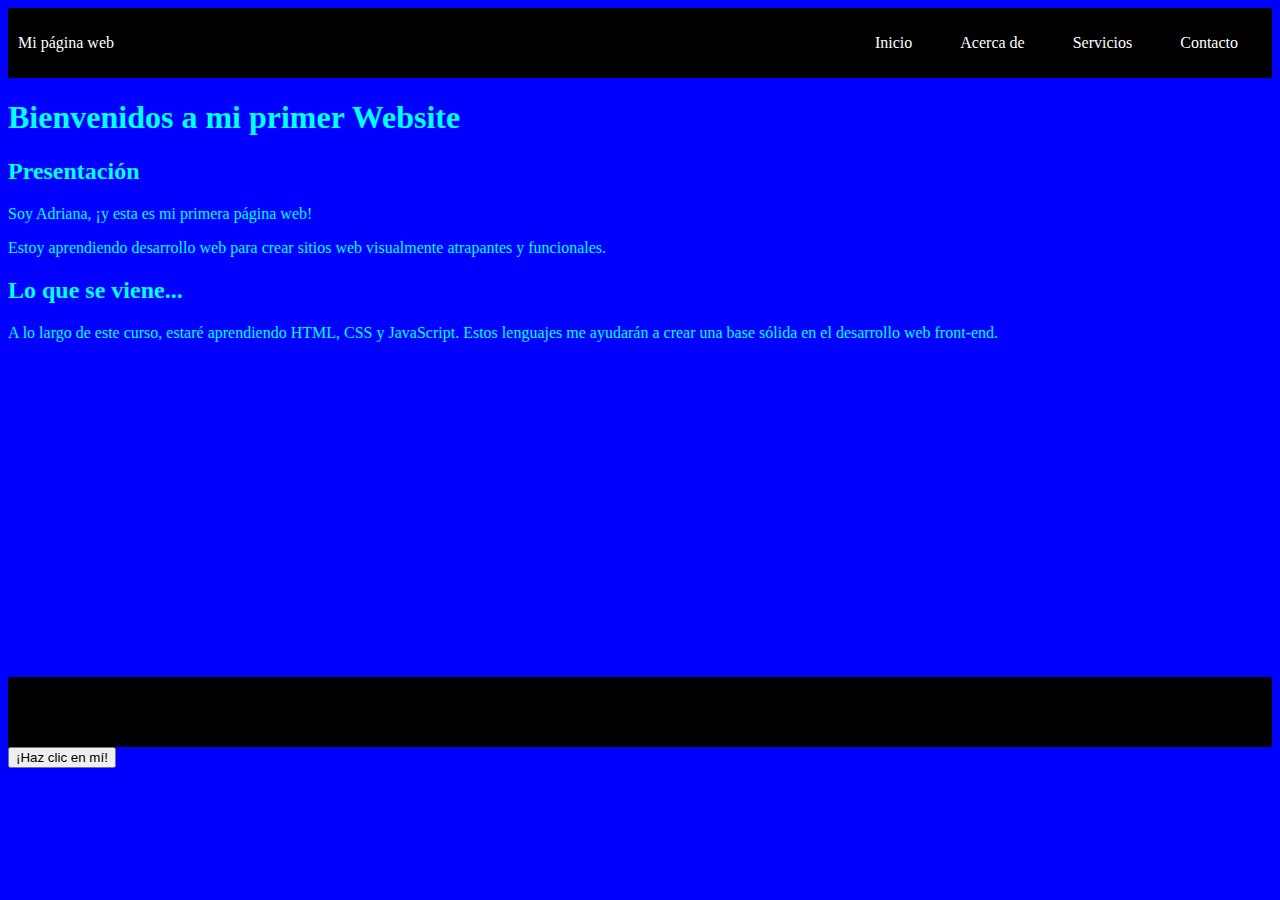
<file: index.html>
<!DOCTYPE html>
<html>
<head>
<title>Mi Primer Website</title>
<meta charset="UTF-8">
<LINK rel="stylesheet" href="estilos.css"</LINK>
</head>
<body>

    <div class="container-nav">
  <nav class="navbar">
    <a href="index.html" class="brand">Mi página web</a>
    <ul class="nav-links">
      <li><a href="#">Inicio</a></li>
      <li><a href="about.html">Acerca de</a></li>
      <li><a href="services.html">Servicios</a></li>
      <li><a href="contact.html">Contacto</a></li>
    </ul>
  </nav>
  <button class="button-menu-toggle">Menu</button>
</div>

<div class="container">
  
  <h1>Bienvenidos a mi primer Website</h1>
  <section>
    <h2>Presentación</h2>
    <p>Soy Adriana, ¡y esta es mi primera página web!</p>
    <p>Estoy aprendiendo desarrollo web para crear sitios web visualmente atrapantes y funcionales.</p>
  </section>
  <section>
    <h2>Lo que se viene...</h2>
    <p>
      A lo largo de este curso, estaré aprendiendo HTML, CSS y JavaScript. Estos lenguajes me ayudarán a crear una base sólida en el desarrollo web front-end.
    </p>
  </section>
</div>
<div class="video-container">
<iframe width="560" height="315" src="https://www.youtube.com/embed/mWRsgZuwf_8" title="YouTube video player" frameborder="0" allow="accelerometer; autoplay; clipboard-write; encrypted-media; gyroscope; picture-in-picture; web-share" allowfullscreen></iframe>
</div>
<script src="scripts.js"></script>
<header class="container-nav">
  <nav class="navbar">
    <!-- Contenido de la barra de navegación -->
  </nav>
</header>

<main>
  <!-- Contenido principal -->
</main>

<footer>
  <!-- Contenido del pie de página -->
  <button onClick="showAlert()" aria-label="Haz clic en mí">¡Haz clic en mí!</button>
</footer>
</body>
</html>
</file>
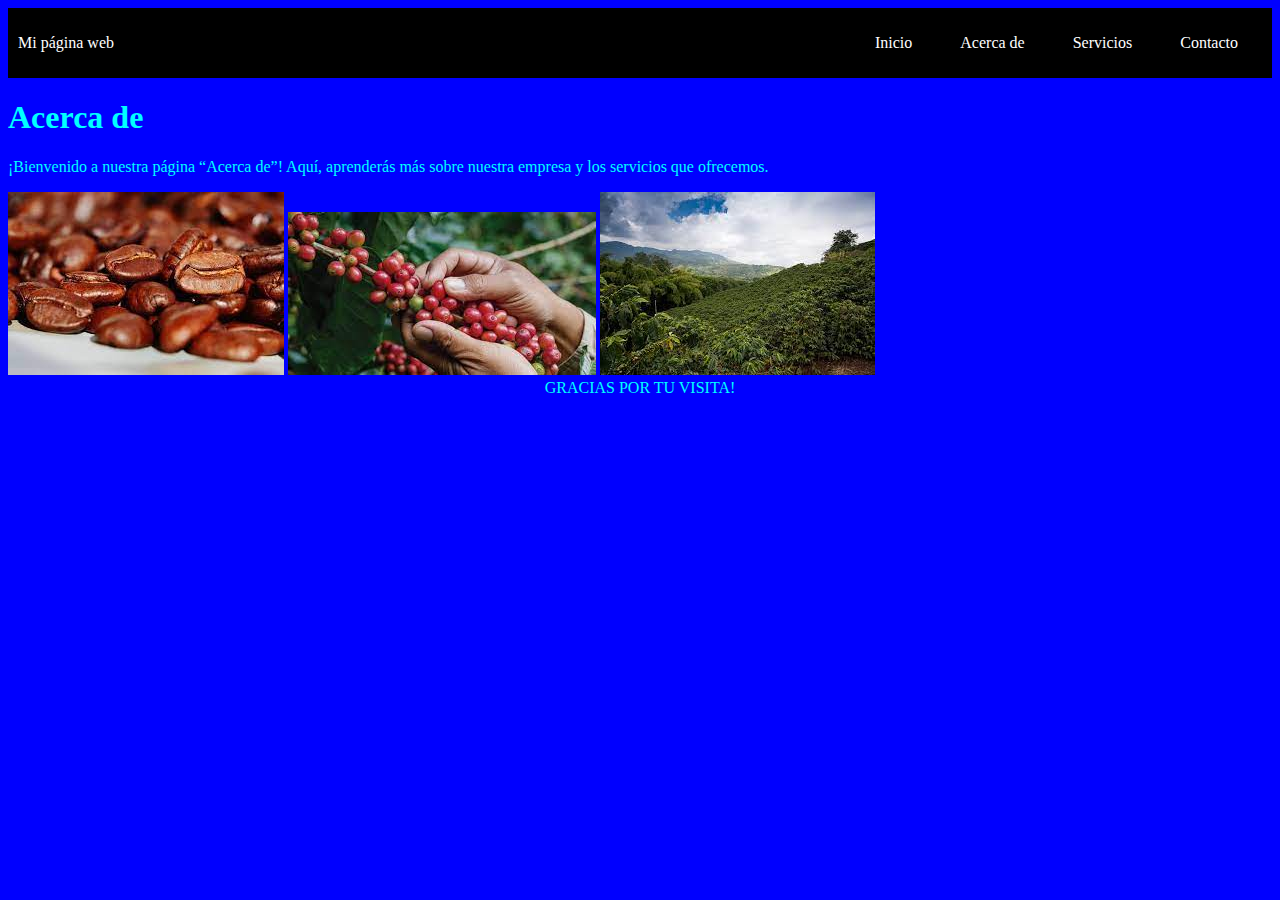
<file: about.html>
<!DOCTYPE html>
<html>
<head>
<title>Mi Primer Website</title>
<meta charset="UTF-8">
<LINK rel="stylesheet" href="estilos.css"</LINK>
</head>
<body>
<header class="container-nav"
    
        <nav class="navbar" role="navigation"></nav>
  <nav class="navbar">
    <a href="index.html" class="brand">Mi página web</a>
    <ul class="nav-links">
      <li><a href="index.html">Inicio</a></li>
      <li><a href="about.html">Acerca de</a></li>
      <li><a href="services.html">Servicios</a></li>
      <li><a href="contact.html">Contacto</a></li>
    </ul>
  </nav>
  <button class="button-menu-toggle">Menu</button>
</header>

<main>
  <div class="container">
    <h1>Acerca de</h1>
<p>¡Bienvenido a nuestra página “Acerca de”! Aquí, 
    aprenderás más sobre nuestra empresa y los servicios que ofrecemos.</p>
</div>
<div class="img-container">
  <img src="cafe-grano.jfif" alt="Descripción de la imagen 1" />
  <img src="cafe-rojo.jfif" alt="Descripción de la imagen 2" />
  <img src="cafetal.jfif" alt="Descripción de la imagen 3" />
</div>
<div class="greeting">
GRACIAS POR TU VISITA!
</div>
</main>

</div>

<script src="scripts.js"></script>



</body>
</html>
</file>
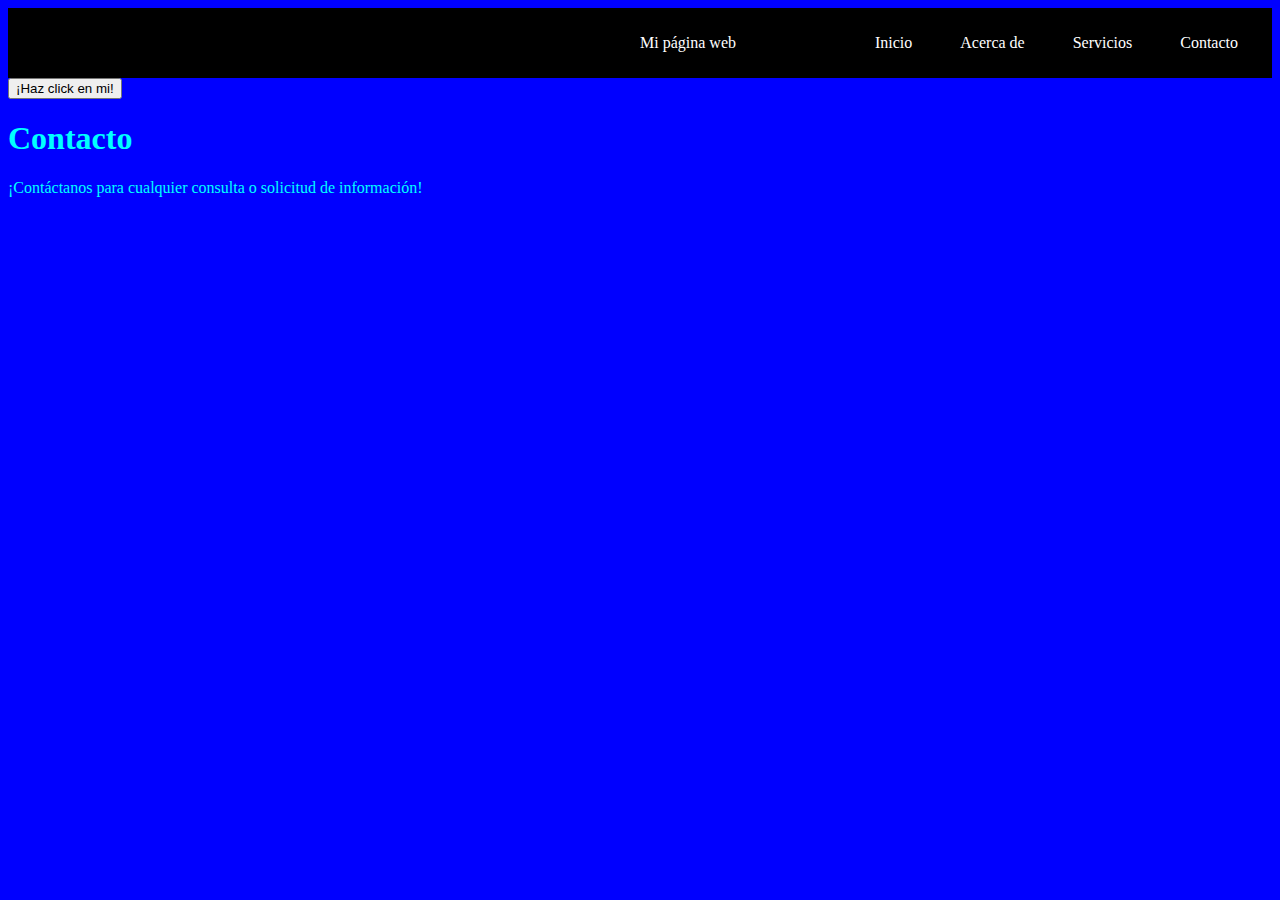
<file: contact.html>
<!DOCTYPE html>
<html>
<head>
<title>Mi Primer Website</title>
<meta charset="UTF-8">
<LINK rel="stylesheet" href="estilos.css"</LINK>
</head>
<body>

    <div class="container-nav">
        <nav class="navbar" role="navigation"></nav>
  <nav class="navbar">
    <a href="index.html" class="brand">Mi página web</a>
    <ul class="nav-links">
      <li><a href="index.html">Inicio</a></li>
      <li><a href="about.html">Acerca de</a></li>
      <li><a href="services.html">Servicios</a></li>
      <li><a href="contact.html">Contacto</a></li>
    </ul>
  </nav>
  <button class="button-menu-toggle">Menu</button>
</div>

<div class="container">
    <button onclick="showAlert()">¡Haz click en mi!</button>
    <h1>Contacto</h1>
    <p>¡Contáctanos para cualquier consulta o solicitud de información!</p>
    <form>
      <!-- Agrega aquí los campos del formulario -->
    </form> 
</div>
</div>
<script src="scripts.js"></script>

</body>
</html>
</file>
<file: estilos.css>
body{
    background-color: blue;
    color: aqua;
}
.container-nav {
    display: flex;
    padding: 10px;
    height: 50px;
    background-color: black;
  }
  
  
  .navbar {
    display: flex;
    justify-content: space-between;
    width: 100%;
  }
  
  
  .brand {
    display: flex;
    align-items: center;
  }
  
  
  li>a {
    padding: 8px 24px;
  }

  @media (max-width: 768px) {
    .column {
      flex: 100%;
    }
  
  
    .nav-links {
      display: none;
    }
  
  
    .button-menu-toggle {
      display: none;
      
    }
    .img-container {
      flex-direction: column;
       }

    .video-container{
        display: flex;
        
        align-items: center;
       }
   
    .nav-links.nav-links-responsive {
        position: absolute;
        display: flex;
        background-color: rgba(20,20,20,0.95);
        width: 100%;
        height: 100%;
        top: 70px;
        left: 0;
        flex-direction: column;
        padding-top: 200px;
        align-items: center;
        gap:70px;
        font-size: 40px;
    
    
      }
      
    }
  
  
  li {
    list-style-type: none;
  }
  
  
  a {
    color: white;
    text-decoration:none;
  }
  
  
  .nav-links {
    display: flex;
    align-items: center;
  }
  
  
  .button-menu-toggle {
    display: none;
  }
 .greeting {
  text-align: center;
 }
</file>
